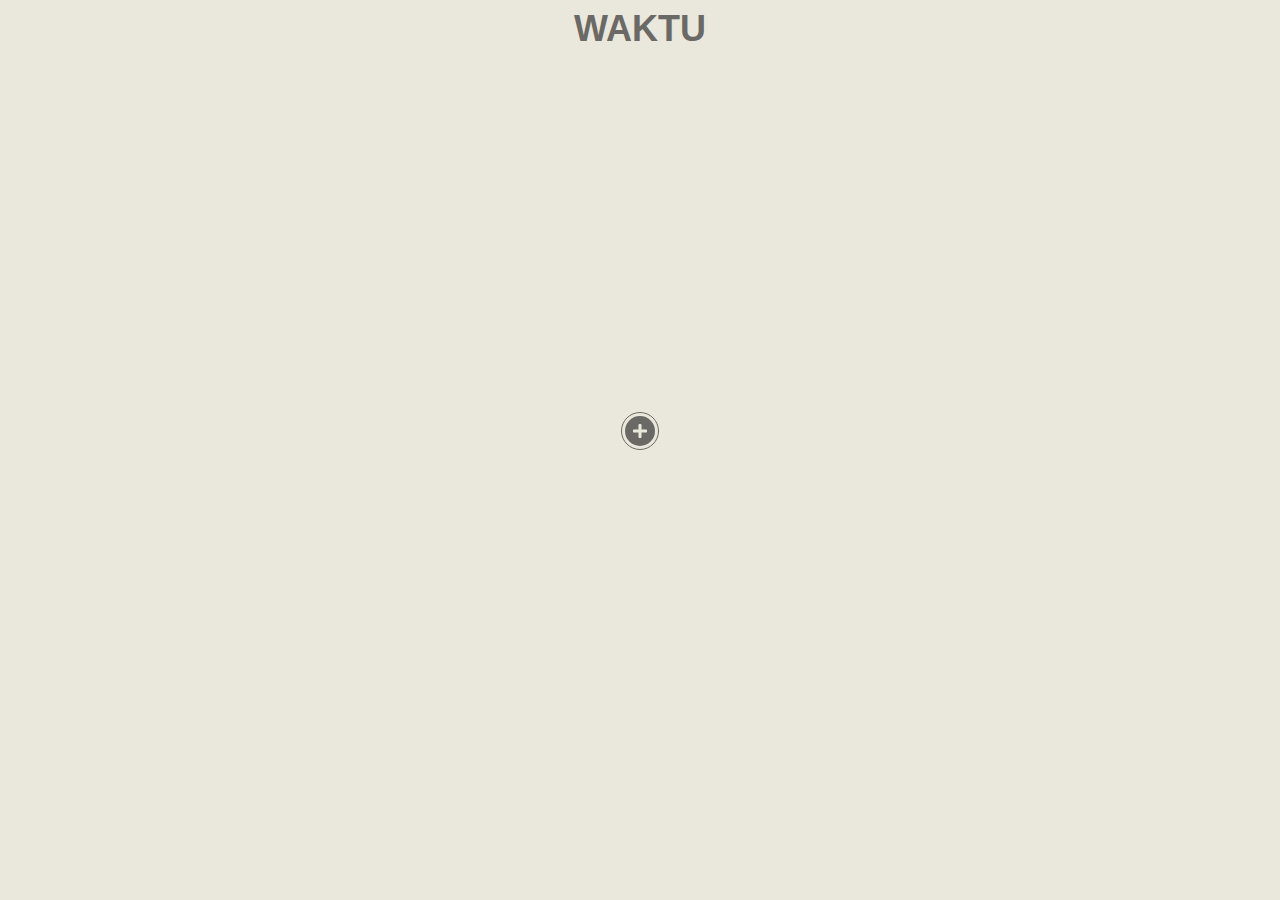
<file: index.html>
<!DOCTYPE html>
<html lang="en">
  <head>
    <meta charset="UTF-8" />
    <meta http-equiv="X-UA-Compatible" content="IE=edge" />
    <meta name="viewport" content="width=device-width, initial-scale=1.0" />
    <link rel="stylesheet" href="../css/homepage.css" />
    <link
      rel="stylesheet"
      href="https://cdnjs.cloudflare.com/ajax/libs/font-awesome/4.7.0/css/font-awesome.min.css"
    />
    <script
      src="./src/main.js"
      aria-label="submit search"
      type="module"
    ></script>
  </head>
  <body>
    <h1>WAKTU</h1>
    <div class="timezone-display--main">
      <div class="main-timezone"></div>
      <div class="search-bar">
        <input
          type="text"
          class="search-bar__input"
          placeholder="Search capital city"
          aria-label="search"
        />
        <div class="search-bar__button">
          <svg
            stroke="#EAE7DC"
            fill="#EAE7DC"
            stroke-width="2"
            viewBox="0 0 448 512"
            height="1em"
            width="1em"
            xmlns="http://www.w3.org/2000/svg"
          >
            <path
              d="M416 208H272V64c0-17.67-14.33-32-32-32h-32c-17.67 0-32 14.33-32 32v144H32c-17.67 0-32 14.33-32 32v32c0 17.67 14.33 32 32 32h144v144c0 17.67 14.33 32 32 32h32c17.67 0 32-14.33 32-32V304h144c17.67 0 32-14.33 32-32v-32c0-17.67-14.33-32-32-32z"
            ></path>
          </svg>
        </div>
      </div>
    </div>
    <div class="timezone-display--others"></div>
  </body>
</html>
</file>
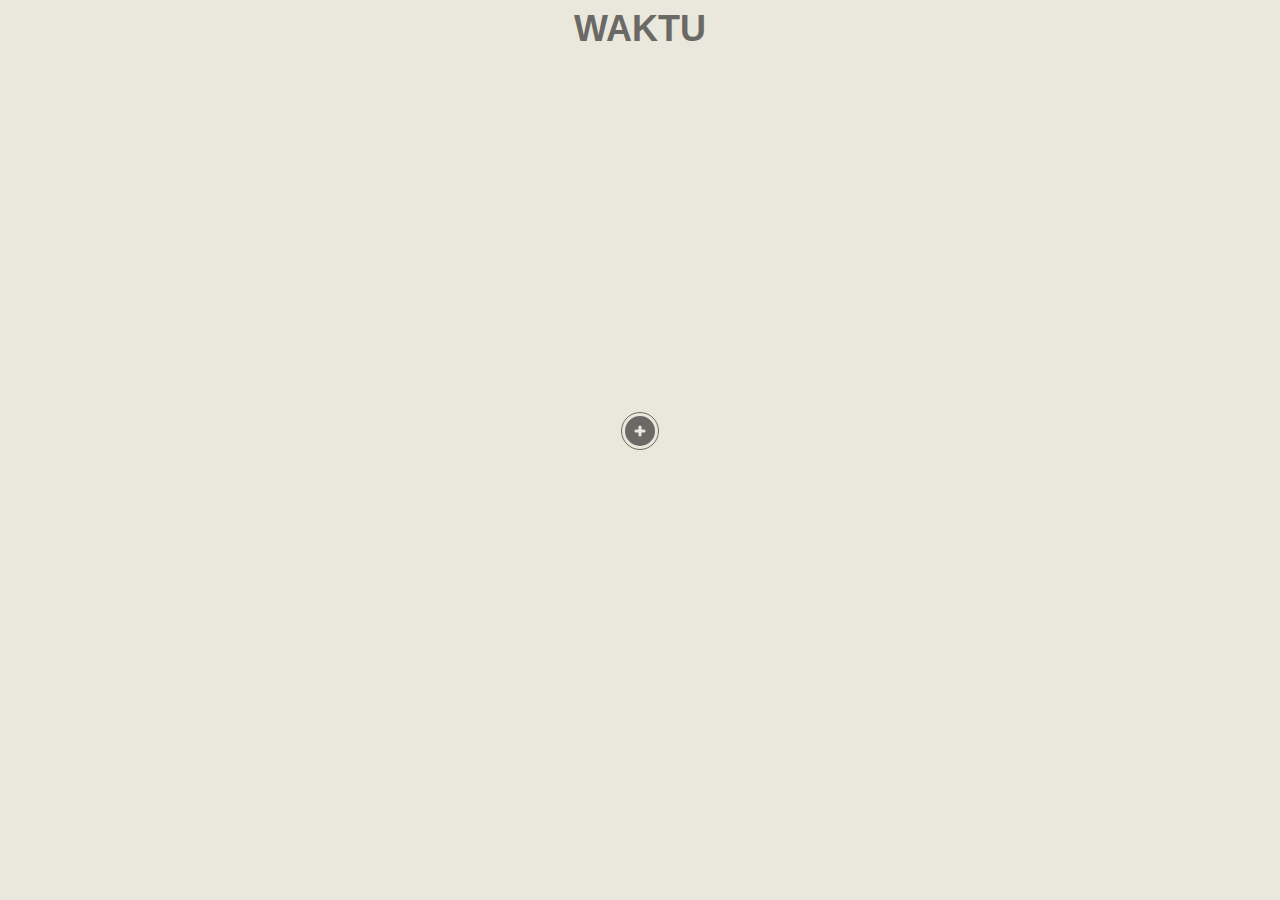
<file: html/index.html>
<!DOCTYPE html>
<html lang="en">
  <head>
    <meta charset="UTF-8" />
    <meta http-equiv="X-UA-Compatible" content="IE=edge" />
    <meta name="viewport" content="width=device-width, initial-scale=1.0" />
    <link rel="stylesheet" href="../css/homepage.css" />
    <link
      rel="stylesheet"
      href="https://cdnjs.cloudflare.com/ajax/libs/font-awesome/4.7.0/css/font-awesome.min.css"
    />
    <script
      src="../js/main.js"
      aria-label="submit search"
      type="module"
    ></script>
  </head>
  <body>
    <h1>WAKTU</h1>
    <div class="timezone-display--main">
      <div class="main-timezone"></div>
      <div class="search-bar">
        <input
          type="text"
          class="search-bar__input"
          placeholder="Search capital city"
          aria-label="search"
        />
        <button class="search-bar__button">
          <svg
            stroke="#EAE7DC"
            fill="#EAE7DC"
            stroke-width="2"
            viewBox="0 0 16 16"
            height="1em"
            width="1em"
          >
            <path
              fill-rule="evenodd"
              d="M8 3.5a.5.5 0 01.5.5v4a.5.5 0 01-.5.5H4a.5.5 0 010-1h3.5V4a.5.5 0 01.5-.5z"
              clip-rule="evenodd"
            ></path>
            <path
              fill-rule="evenodd"
              d="M7.5 8a.5.5 0 01.5-.5h4a.5.5 0 010 1H8.5V12a.5.5 0 01-1 0V8z"
              clip-rule="evenodd"
            ></path>
          </svg>
        </button>
      </div>
    </div>
    <div class="timezone-display--others"></div>
  </body>
</html>
</file>
<file: css/homepage.css>
body {
  display: flex;
  flex-direction: column;
  align-items: center;
  padding: 0 1em;
  background-color: #eae7dc;
  font-family: "Roboto", sans-serif;
}
h1 {
  display: flex;
  font-size: 36px;
  font-weight: 700;
  margin: 0;
  padding: 0;
  justify-content: center;
}
h1,
.timezone-display--main,
.timezone-display--others {
  color: #6a6965;
}
.timezone-display--main {
  display: flex;
  position: relative;
  justify-content: center;
  align-items: center;
  width: 100%;
  min-height: 18rem;
  margin-top: 7em;
}
.main-timezone {
  display: flex;
  position: absolute;
  max-width: 30rem;
  width: 100%;
  height: auto;
  min-height: 12rem;
  align-items: center;
  justify-content: center;
}

.main-timezone__location {
  font-size: 2em;
  position: absolute;
  top: 0;
  left: 0;
}
.main-timezone__time {
  font-size: 5em;
  position: absolute;
  display: flex;
}
.main-timezone__date {
  font-size: 2em;
  position: absolute;
  bottom: 0;
  right: 0;
}
.search-bar {
  --size: 40px;
  position: absolute;
  bottom: 0;
  display: flex;
  padding: 3px;
  height: calc(var(--size) - 10px);
  width: calc(var(--size) - 10px);
  border-radius: 50px;
  transition: width 300ms ease-in-out;
  overflow: hidden;
  border:1px solid #6a6965;
}
.search-bar__input {
  flex-grow: 1;
  font-size: 16px;
  border: 0;
  padding: 0 10px;
  position: absolute;
  top: 0;
  left: 0;
  bottom: 0;
  opacity: 0;
  cursor: pointer;
  outline: 0;
}

.search-bar__button {
  font-size: 1em;
  cursor: pointer;
  border: 0;
  background: #6a6965;
  border-radius: 50%;
  width: calc(var(--size) - 10px);
  height: calc(var(--size) - 10px);
  margin-left: auto;
  transition: background 150ms ease-in-out;
  display: flex;
  justify-content: center;
  align-items: center;
}

.search-bar:focus-within {
  outline: 0;
  width: 200px;
  border: 1px solid #6a6965;
  ::placeholder {
    color: #6a6965;
  }
  .search-bar__input {
    color: #6a6965;
    opacity: 2;
    width: 150px;
    cursor: initial;
    background-color: #eae7dc;
    :focus {
      outline: 0;
    }
  }
  .search-bar__button {
    background-color: #6a6965;
    color: #eae7dc;
    :hover,
    :focus {
      outline: 0;
      border: 0;
      text-shadow: 0 0 10px gray;
    }
  }
}
.timezone-display--others {
  display: flex;
  flex-wrap: wrap;
  position: relative;
  align-items: center;
  justify-content: center;
  margin-top: 2em;
  width: 100%;
}

.others-timezone {
  display: flex;
  align-items: center;
  justify-content: center;
  margin: 2em;
  max-width: 22em;
  width: 100%;
  position: relative;
  min-height: 9em;
  border-radius: 5px;
  background: #f3efef;
  box-shadow: 0px 4px 4px 0px rgba(0, 0, 0, 0.25);
  transition: all 0.3s;
}

.others-timezone:hover {
  transform: scale(1.05);
  box-shadow: 0px 4px 4px 0px rgba(0, 0, 0, 0.5);
}

.others-timezone__location {
  padding-left: 0.2em;
  position: absolute;
  left: 0;
  top: 0;
  font-size: 1.5em;
}

.others-timezone__date {
  position: absolute;
  right: 0;
  bottom: 0;
  font-size: 1.5em;
}

.others-timezone__time {
  display: flex;
  font-size: 3.5em;
}

.cross-icon {
  position: absolute;
  top: 0;
  right: 0;
  cursor: pointer;
}
</file>
